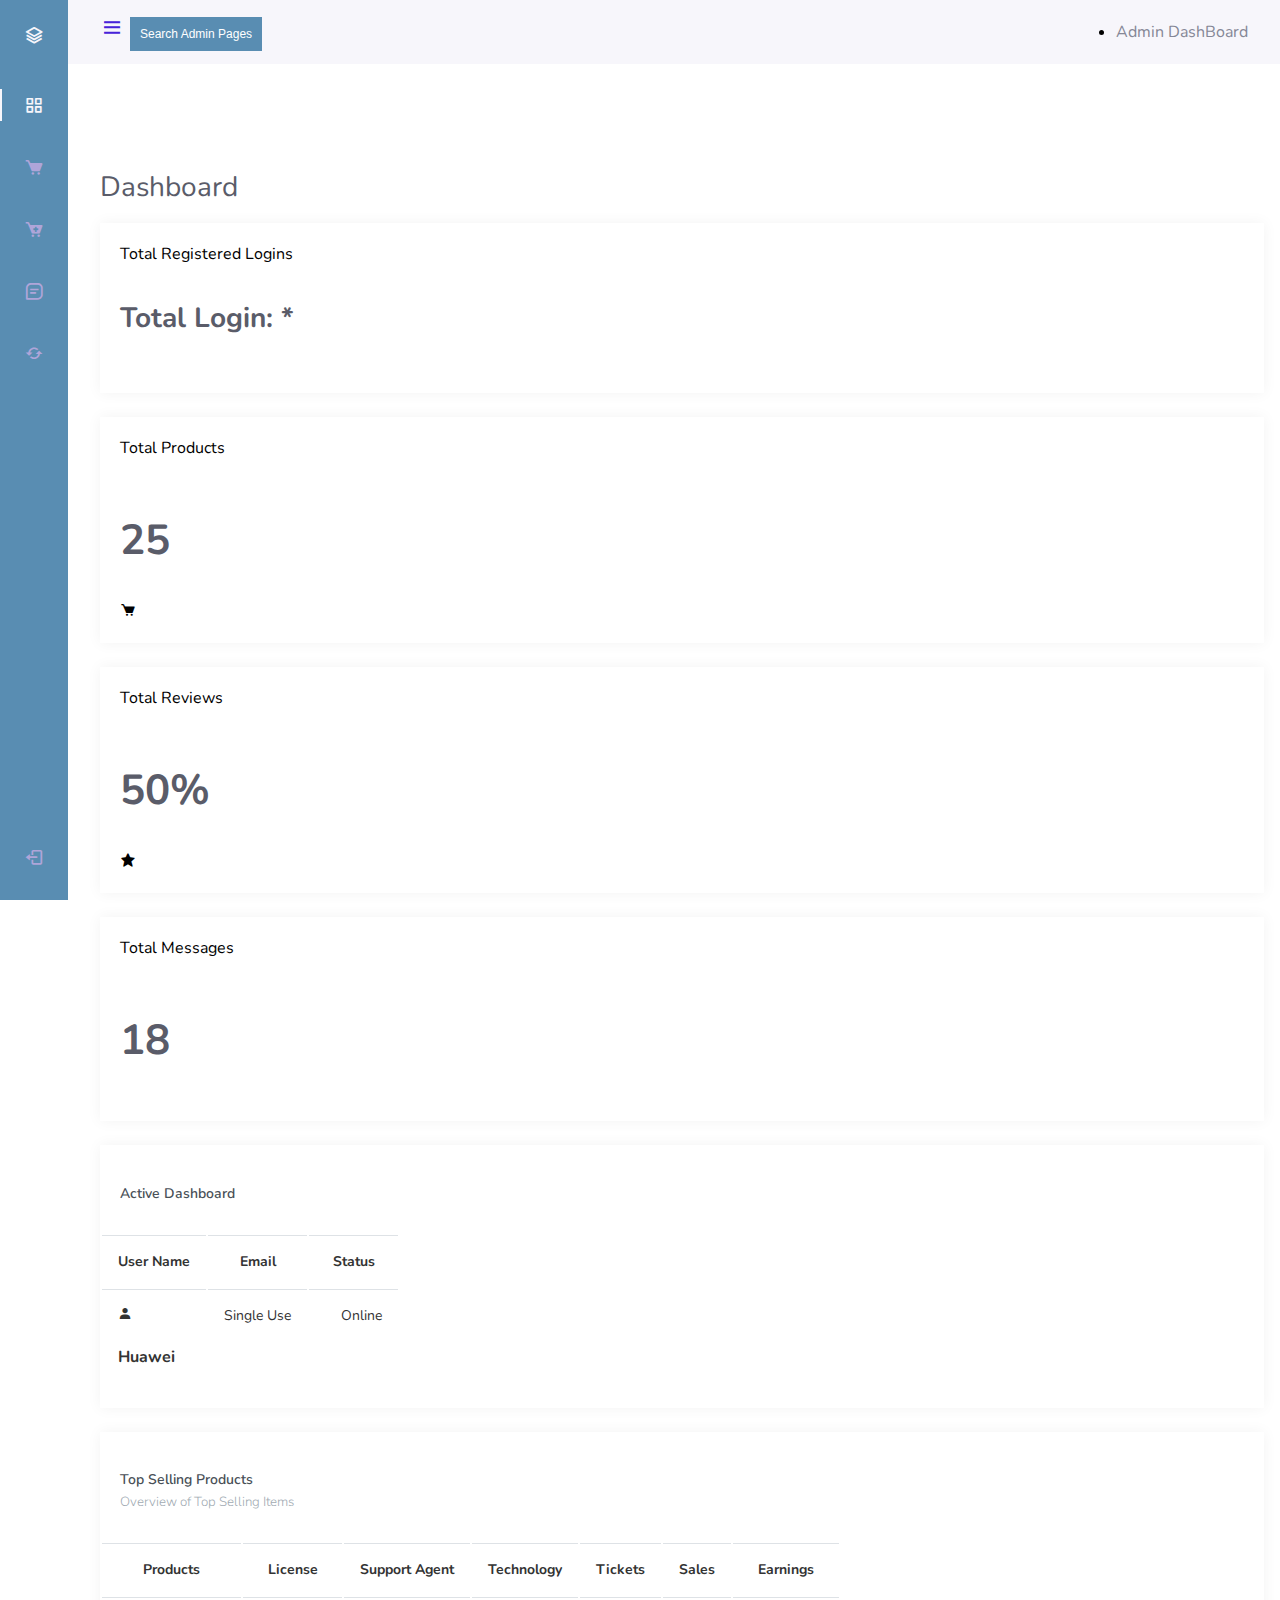
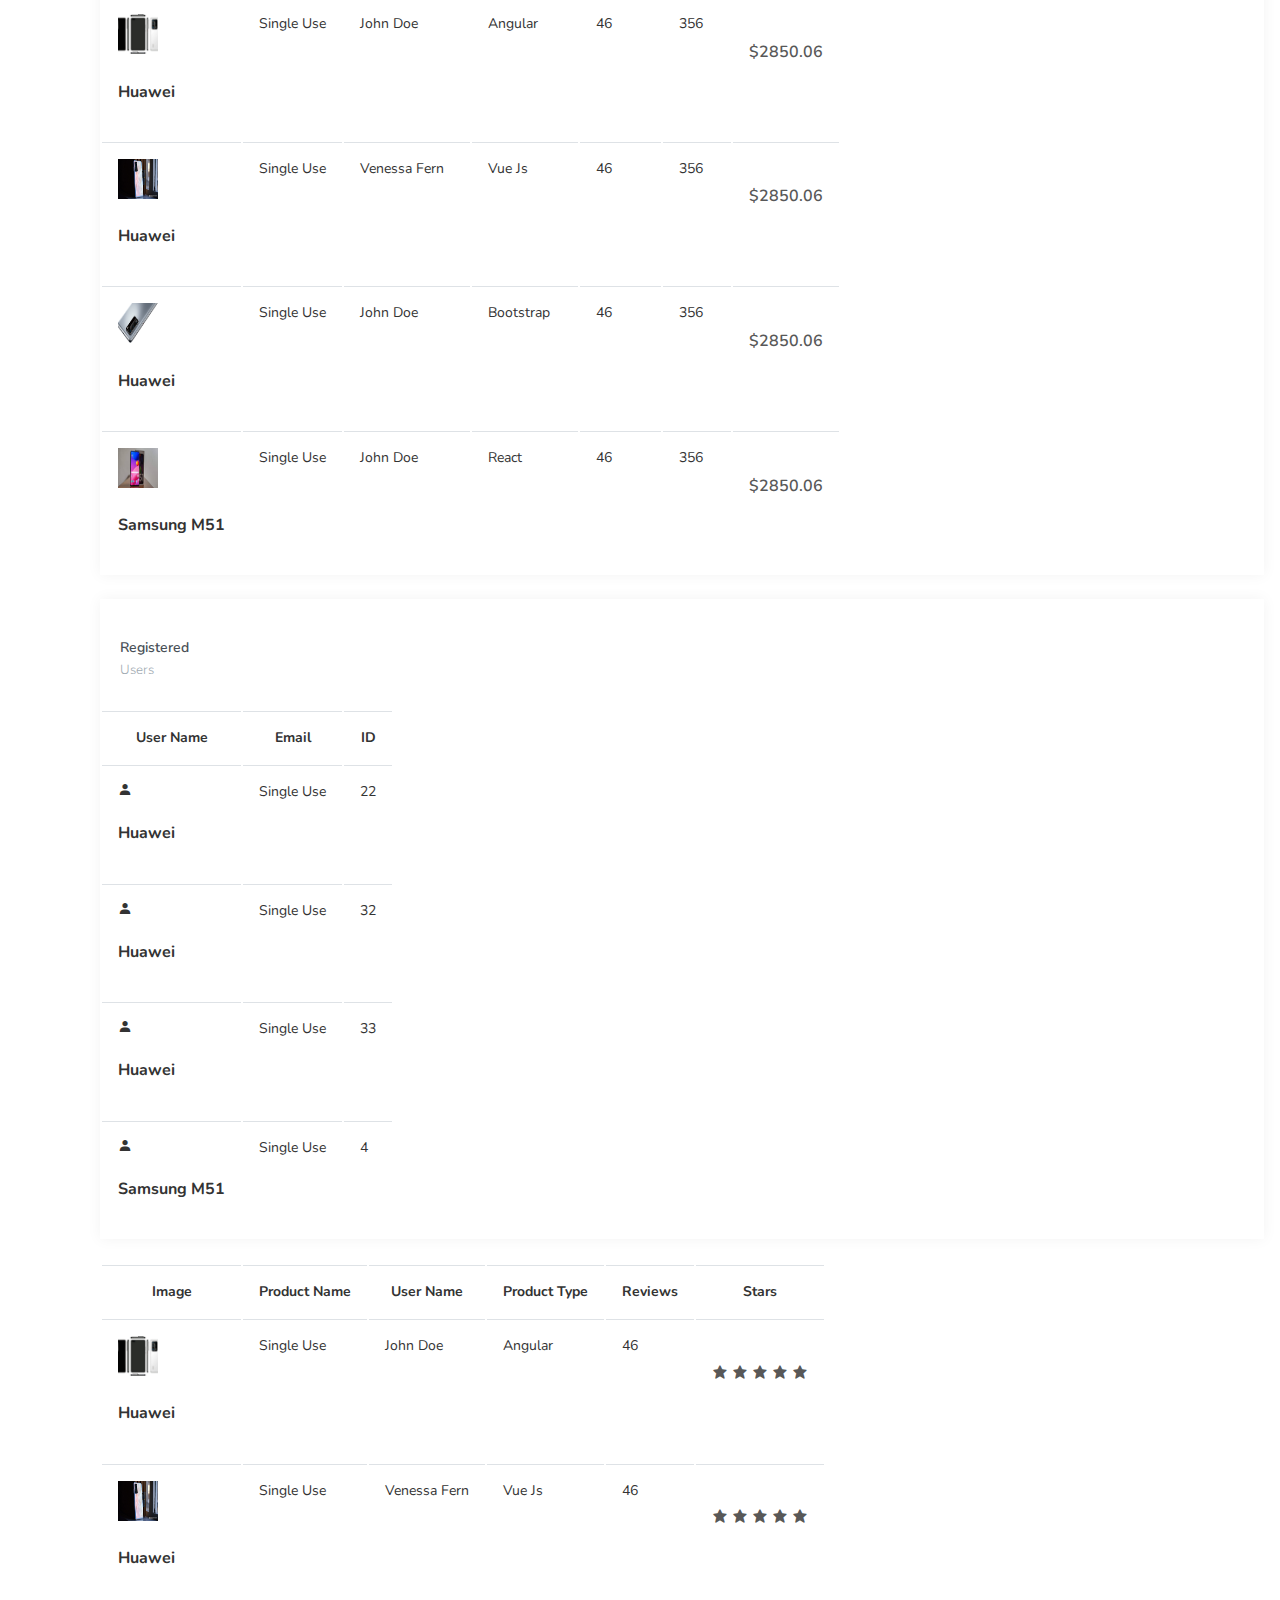
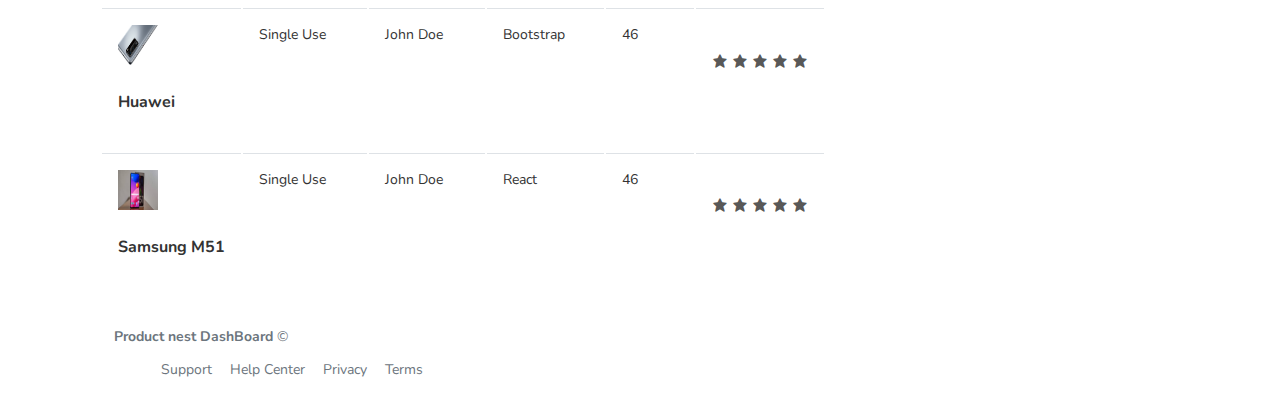
<file: dashboard/index.html>
<!DOCTYPE html>
<html lang="en">
    <head>
        <meta charset="UTF-8">
         <meta name="viewport" content="width=device-width, initial-scale=1, shrink-to-fit=no">
        <!-- ===== BOX ICONS ===== -->
        <link href='https://cdn.jsdelivr.net/npm/boxicons@2.0.5/css/boxicons.min.css' rel='stylesheet'>
        <!-- ===== CSS ===== -->
        <link rel="stylesheet" href="assets/css/styles.css">
    <!-- Bootstrap CSS -->
    <link rel="stylesheet" href="https://stackpath.bootstrapcdn.com/bootstrap/4.1.3/css/bootstrap.min.css" integrity="sha384-MCw98/SFnGE8fJT3GXwEOngsV7Zt27NXFoaoApmYm81iuXoPkFOJwJ8ERdknLPMO" crossorigin="anonymous">
    <link href="https://fonts.googleapis.com/css2?family=Montserrat:wght@700;800;900&display=swap" rel="stylesheet">	
	<link href="https://fonts.googleapis.com/css2?family=Montserrat:wght@400;500;600;700;800&family=Roboto:wght@300;400;500;700;900&display=swap" rel="stylesheet">
<!--fontawesome-->
       <link rel="stylesheet" href="https://use.fontawesome.com/releases/v5.7.2/css/all.css" 
        integrity="sha384-fnmOCqbTlWIlj8LyTjo7mOUStjsKC4pOpQbqyi7RrhN7udi9RwhKkMHpvLbHG9Sr" crossorigin="anonymous">
<link rel="icon" type="image/png" href="Productnest.png"/>
        <title>DashBoard/ Product nest</title>
    </head>
     
		<body id="body-pd">	
       <header class="header" id="header">
    <div class="header__toggle">
<i class='bx bx-menu' id="header-toggle"></i>
				<!-- Topbar Search -->
<div class="dropdown" >
  <button onclick="myFunction()" class="dropbtn">Search Admin Pages</button>
  <div id="myDropdown" class="dropdown-content">
    <input type="text" placeholder="Search.." id="myInput" onkeyup="filterFunction()">
    <a href="index.html"><font size="2">DashBoard</font></a>
    <a href="Product.html"><font size="2">Product</font></a>
    <a href="addproduct.html"><font size="2">Add product</font></a>
	    <a href="mailbox.html"><font size="2">Inbox</font></a>
    <a href="resetpass.html"><font size="2">Change password</font></a>

  </div>
</div>
            </div>
            <!-- Nav Item - User Information -->
            <li>
                <span class="mr-2 d-none d-lg-inline text-gray-600 small">Admin DashBoard</span>
              </a>
            </li>

          </ul>
        </nav>
        </header>

        <div class="l-navbar" id="nav-bar">
            <nav class="nav">
                <div>
                    <a href="#" class="nav__logo">
                        <i class='bx bx-layer nav__logo-icon'></i>
                        <span class="nav__logo-name">Product Nest</span>
                    </a>

                    <div class="nav__list">
                        <a href="index.html" class="nav__link active">
                        <i class='bx bx-grid-alt nav__icon' ></i>
                            <span class="nav__name">Dashboard</span>
                        </a>

                        <a href="Product.html" class="nav__link">
                            <i class='bx bxs-cart nav__icon' ></i>
                            <span class="nav__name">Product</span>
                        </a>
                        
                        <a href="addproduct.html" class="nav__link">
                            
							<i class='bx bxs-cart-add nav__icon'></i>
                            <span class="nav__name">Add Product</span>
                        </a>

                        <a href="mailbox.html" class="nav__link">
                            <i class='bx bx-message-square-detail nav__icon' ></i>
                            <span class="nav__name">Inbox</span>
                        </a>

                        <a href="resetpass.html" class="nav__link">
                           <i class='bx bx-refresh nav__icon'></i>
                            <span class="nav__name">Change Password</span>
                        </a>
                    </div>
                </div>

                <a href="#" class="nav__link">
                    <i class='bx bx-log-out nav__icon' ></i>
                    <span class="nav__name">Log Out</span>
                </a>
            </nav>
        </div>
          <br><br><br><br>

<!-- Begin Page Content -->
<div class="container-fluid">

  <!-- Page Heading -->
  <div class="d-sm-flex align-items-center justify-content-between mb-4">
    <h1 class="h3 mb-0 text-gray-800">Dashboard</h1>
  </div>

  <!-- Content Row -->
  <div class="row">

    <!-- Earnings (Monthly) Card Example -->
    <div class="col-xl-3 col-md-6 mb-4">
      <div class="card border-left-primary shadow h-100 py-2">
        <div class="card-body">
          <div class="row no-gutters align-items-center">
            <div class="col mr-2">
              <div class="text-xs font-weight-bold text-primary text-uppercase mb-1">Total Registered Logins</div>
              <div class="h5 mb-0 font-weight-bold text-gray-800">

               <h4>Total Login: *</h4>

              </div>
            </div>
            <div class="col-auto">
              <i class="fas fa-calendar fa-2x text-gray-300"></i>
            </div>
          </div>
        </div>
      </div>
    </div>

    <!-- Earnings (Monthly) Card Example -->
    <div class="col-xl-3 col-md-6 mb-4">
      <div class="card border-left-success shadow h-100 py-2">
        <div class="card-body">
          <div class="row no-gutters align-items-center">
            <div class="col mr-2">
              <div class="text-xs font-weight-bold text-success text-uppercase mb-1">Total Products</div><br>
              <div class="h5 mb-0 font-weight-bold text-gray-800"><h2>25</h2></div>
            </div>
            <div class="col-auto">
             <i class='bx bxs-cart  fa-2x text-gray-300'></i>
            </div>
          </div>
        </div>
      </div>
    </div>

    <!-- Earnings (Monthly) Card Example -->
    <div class="col-xl-3 col-md-6 mb-4">
      <div class="card border-left-info shadow h-100 py-2">
        <div class="card-body">
          <div class="row no-gutters align-items-center">
            <div class="col mr-2">
              <div class="text-xs font-weight-bold text-info text-uppercase mb-1">Total Reviews</div><br>
              <div class="row no-gutters align-items-center">
                <div class="col-auto">
                  <div class="h5 mb-0 mr-3 font-weight-bold text-gray-800"><h2>50%</h2></div>
                </div>
              </div>
            </div>
            <div class="col-auto">
              <i class='bx bxs-star fa-2x text-gray-300'></i>
            </div>
          </div>
        </div>
      </div>
    </div>

    <!-- Pending Requests Card Example -->
    <div class="col-xl-3 col-md-6 mb-4">
      <div class="card border-left-warning shadow h-100 py-2">
        <div class="card-body">
          <div class="row no-gutters align-items-center">
            <div class="col mr-2">
              <div class="text-xs font-weight-bold text-warning text-uppercase mb-1">Total Messages</div><br>
              <div class="h5 mb-0 font-weight-bold text-gray-800"><h2>18</h2></div>
            </div>
            <div class="col-auto">
              <i class="fas fa-comments fa-2x text-gray-300"></i>
            </div>
          </div>
        </div>
      </div>
    </div>
  </div>

  <!-- Content Row -->
<div class="card">
                            <div class="card-body">
                                <!-- title -->
                                <div class="d-md-flex align-items-center">
                                    <div>
                                        <h4 class="card-title">Active Dashboard</h4>
                                    </div>
                                </div>
                                <!-- title -->
                            </div>
                            <div class="table-responsive">
                                <table class="table v-middle">
                                    <thead>
                                        <tr class="bg-light">
                                            <th class="border-top-0">User Name</th>
                                            <th class="border-top-0">Email</th>
                                            <th class="border-top-0">Status</th>
                                        </tr>
                                    </thead>
                                    <tbody>
                                        <tr>
                                            <td>
                                                <div class="d-flex align-items-center">
                                                    <div class="m-r-10"><i class='bx bxs-user'></i></div>
                                                    <div class="">
                                                        <h4 class="m-b-0 font-16">Huawei</h4>
                                                    </div>
                                                </div>
                                            </td>
                                            <td>Single Use</td>
                                            <td><span class="dot">
											<i class="bg-success"></i>
											Online
										</span></td>
                                        </tr>
                                    </tbody>
                                </table>
                            </div>
                        </div>
                    </div>
     
                    <!-- column -->
                    <div class="col-md-12 mt-4">
                        <div class="card">
                            <div class="card-body">
                                <!-- title -->
                                <div class="d-md-flex align-items-center">
                                    <div>
                                        <h4 class="card-title">Top Selling Products</h4>
                                        <h5 class="card-subtitle">Overview of Top Selling Items</h5>
                                    </div>
                                </div>
                                <!-- title -->
                            </div>
                            <div class="table-responsive">
                                <table class="table v-middle">
                                    <thead>
                                        <tr class="bg-light">
                                            <th class="border-top-0">Products</th>
                                            <th class="border-top-0">License</th>
                                            <th class="border-top-0">Support Agent</th>
                                            <th class="border-top-0">Technology</th>
                                            <th class="border-top-0">Tickets</th>
                                            <th class="border-top-0">Sales</th>
                                            <th class="border-top-0">Earnings</th>
                                        </tr>
                                    </thead>
                                    <tbody>
                                        <tr>
                                            <td>
                                                <div class="d-flex align-items-center">
                                                    <div class="m-r-10"><img src="assets/img/h.jpg" height="40px" width="40px"></div>
                                                    <div class="">
                                                        <h4 class="m-b-0 font-16">Huawei</h4>
                                                    </div>
                                                </div>
                                            </td>
                                            <td>Single Use</td>
                                            <td>John Doe</td>
                                            <td>
                                                <label class="label label-danger">Angular</label>
                                            </td>
                                            <td>46</td>
                                            <td>356</td>
                                            <td>
                                                <h5 class="m-b-0">$2850.06</h5>
                                            </td>
                                        </tr>
                                        <tr>
                                            <td>
                                                <div class="d-flex align-items-center">
                                                    <div class="m-r-10"><img src="assets/img/h1.jpg" height="40px" width="40px"></div>
                                                    <div class="">
                                                        <h4 class="m-b-0 font-16">Huawei</h4>
                                                    </div>
                                                </div>
                                            </td>
                                            <td>Single Use</td>
                                            <td>Venessa Fern</td>
                                            <td>
                                                <label class="label label-info">Vue Js</label>
                                            </td>
                                            <td>46</td>
                                            <td>356</td>
                                            <td>
                                                <h5 class="m-b-0">$2850.06</h5>
                                            </td>
                                        </tr>
                                        <tr>
                                            <td>
                                                <div class="d-flex align-items-center">
                                                    <div class="m-r-10"><img src="assets/img/h.png" height="40px" width="40px"></div>
                                                    <div class="">
                                                        <h4 class="m-b-0 font-16">Huawei</h4>
                                                    </div>
                                                </div>
                                            </td>
                                            <td>Single Use</td>
                                            <td>John Doe</td>
                                            <td>
                                                <label class="label label-success">Bootstrap</label>
                                            </td>
                                            <td>46</td>
                                            <td>356</td>
                                            <td>
                                                <h5 class="m-b-0">$2850.06</h5>
                                            </td>
                                        </tr>
                                        <tr>
                                            <td>
                                                <div class="d-flex align-items-center">
                                                    <div class="m-r-10"><img src="assets/img/m.jpg" height="40px" width="40px"></div>
                                                    <div class="">
                                                        <h4 class="m-b-0 font-16">Samsung M51</h4>
                                                    </div>
                                                </div>
                                            </td>
                                            <td>Single Use</td>
                                            <td>John Doe</td>
                                            <td>
                                                <label class="label label-purple">React</label>
                                            </td>
                                            <td>46</td>
                                            <td>356</td>
                                            <td>
                                                <h5 class="m-b-0">$2850.06</h5>
                                            </td>
                                        </tr>
                                    </tbody>
                                </table>
                            </div>
                        </div>
                    </div>
                   
<div class="col-md-12 mt-4">
                        <div class="card">
                            <div class="card-body">
                                <!-- title -->
                                <div class="d-md-flex align-items-center">
                                    <div>
                                        <h4 class="card-title">Registered</h4>
                                        <h5 class="card-subtitle">Users</h5>
                                    </div>
                                </div>
                                <!-- title -->
                            </div>
                            <div class="table-responsive">
                                <table class="table v-middle">
                                    <thead>
                                        <tr class="bg-light">
                                            <th class="border-top-0">User Name</th>
                                            <th class="border-top-0">Email</th>
                                            <th class="border-top-0">ID</th>
                                        </tr>
                                    </thead>
                                    <tbody>
                                        <tr>
                                            <td>
                                                <div class="d-flex align-items-center">
                                                    <div class="m-r-10"><i class='bx bxs-user'></i></div>
                                                    <div class="">
                                                        <h4 class="m-b-0 font-16">Huawei</h4>
                                                    </div>
                                                </div>
                                            </td>
                                            <td>Single Use</td>
                                            <td>22</td>
                                        </tr>
                                        <tr>
                                            <td>
                                                <div class="d-flex align-items-center">
                                                    <div class="m-r-10"><i class='bx bxs-user'></i></div>
                                                    <div class="">
                                                        <h4 class="m-b-0 font-16">Huawei</h4>
                                                    </div>
                                                </div>
                                            </td>
                                            <td>Single Use</td>
                                            <td>32</td>
                                        </tr>
                                        <tr>
                                            <td>
                                                <div class="d-flex align-items-center">
                                                    <div class="m-r-10"><i class='bx bxs-user'></i></div>
                                                    <div class="">
                                                        <h4 class="m-b-0 font-16">Huawei</h4>
                                                    </div>
                                                </div>
                                            </td>
                                            <td>Single Use</td>
                                            <td>33</td>
                                        </tr>
                                        <tr>
                                            <td>
                                                <div class="d-flex align-items-center">
                                                    <div class="m-r-10"><i class='bx bxs-user'></i></div>
                                                    <div class="">
                                                        <h4 class="m-b-0 font-16">Samsung M51</h4>
                                                    </div>
                                                </div>
                                            </td>
                                            <td>Single Use</td>
                                            <td>4</td>
                                        </tr>
                                    </tbody>
                                </table>
                            </div>
                        </div>
                    </div>
					<!-- Review-->
					 <div class="table-responsive">
                                <table class="table v-middle">
                                    <thead>
                                        <tr class="bg-light">
                                            <th class="border-top-0">Image</th>
                                            <th class="border-top-0">Product Name</th>
                                            <th class="border-top-0">User Name</th>
                                            <th class="border-top-0">Product Type</th>
                                            <th class="border-top-0">Reviews</th>
                                            <th class="border-top-0">Stars</th>
                                        </tr>
                                    </thead>
                                    <tbody>
                                        <tr>
                                            <td>
                                                <div class="d-flex align-items-center">
                                                    <div class="m-r-10"><img src="assets/img/h.jpg" height="40px" width="40px"></div>
                                                    <div class="">
                                                        <h4 class="m-b-0 font-16">Huawei</h4>
                                                    </div>
                                                </div>
                                            </td>
                                            <td>Single Use</td>
                                            <td>John Doe</td>
                                            <td>
                                                <label class="label label-danger">Angular</label>
                                            </td>
                                            <td>46</td>
                                            <td>
                                                <h5 class="m-b-0"><p class="stars">
                  <i class="bx bxs-star "></i>
                  <i class="bx bxs-star "></i>
                  <i class="bx bxs-star "></i>
                  <i class="bx bxs-star "></i>
                  <i class="bx bxs-star "></i>
                </p></h5>
                                            </td>
                                        </tr>
                                        <tr>
                                            <td>
                                                <div class="d-flex align-items-center">
                                                    <div class="m-r-10"><img src="assets/img/h1.jpg" height="40px" width="40px"></div>
                                                    <div class="">
                                                        <h4 class="m-b-0 font-16">Huawei</h4>
                                                    </div>
                                                </div>
                                            </td>
                                            <td>Single Use</td>
                                            <td>Venessa Fern</td>
                                            <td>
                                                <label class="label label-info">Vue Js</label>
                                            </td>
                                            <td>46</td>
                                            <td>
                                                <h5 class="m-b-0"><p class="stars">
                  <i class="bx bxs-star "></i>
                  <i class="bx bxs-star "></i>
                  <i class="bx bxs-star "></i>
                  <i class="bx bxs-star "></i>
                  <i class="bx bxs-star "></i>
                </p></h5>
                                            </td>
                                        </tr>
                                        <tr>
                                            <td>
                                                <div class="d-flex align-items-center">
                                                    <div class="m-r-10"><img src="assets/img/h.png" height="40px" width="40px"></div>
                                                    <div class="">
                                                        <h4 class="m-b-0 font-16">Huawei</h4>
                                                    </div>
                                                </div>
                                            </td>
                                            <td>Single Use</td>
                                            <td>John Doe</td>
                                            <td>
                                                <label class="label label-success">Bootstrap</label>
                                            </td>
                                            <td>46</td>
                                            <td>
                                                <h5 class="m-b-0"><p class="stars">
                  <i class="bx bxs-star "></i>
                  <i class="bx bxs-star "></i>
                  <i class="bx bxs-star "></i>
                  <i class="bx bxs-star "></i>
                  <i class="bx bxs-star "></i>
                </p></h5>
                                            </td>
                                        </tr>
                                        <tr>
                                            <td>
                                                <div class="d-flex align-items-center">
                                                    <div class="m-r-10"><img src="assets/img/m.jpg" height="40px" width="40px"></div>
                                                    <div class="">
                                                        <h4 class="m-b-0 font-16">Samsung M51</h4>
                                                    </div>
                                                </div>
                                            </td>
                                            <td>Single Use</td>
                                            <td>John Doe</td>
                                            <td>
                                                <label class="label label-purple">React</label>
                                            </td>
                                            <td>46</td>
                                            <td>
                                                <h5 class="m-b-0"><p class="stars">
                  <i class="bx bxs-star "></i>
                  <i class="bx bxs-star "></i>
                  <i class="bx bxs-star "></i>
                  <i class="bx bxs-star "></i>
                  <i class="bx bxs-star "></i>
                </p></h5>
                                            </td>
                                        </tr>
                                    </tbody>
                                </table>
                            </div>
			
			
			
        
			
			<!-- Footer-->
			
			 <footer class="footer">
				<div class="container-fluid">
					<div class="row text-muted">
						<div class="col-6 text-left">
							<p class="mb-0">
								<a href="index.html" class="text-muted"><strong>Product nest DashBoard </strong></a> &copy
							</p>
						</div>
						<div class="col-6 text-right">
							<ul class="list-inline">
								<li class="footer-item">
									<a class="text-muted" href="#">Support</a>
								</li>
								<li class="footer-item">
									<a class="text-muted" href="#">Help Center</a>
								</li>
								<li class="footer-item">
									<a class="text-muted" href="#">Privacy</a>
								</li>
								<li class="footer-item">
									<a class="text-muted" href="#">Terms</a>
								</li>
							</ul>
						</div>
					</div>
			</footer>

       
    
  

    <script>
/* When the user clicks on the button,
toggle between hiding and showing the dropdown content */

function myFunction() {
  document.getElementById("myDropdown").classList.toggle("show");
}


function filterFunction() {
  var input, filter, ul, li, a, i;
  input = document.getElementById("myInput");
  filter = input.value.toUpperCase();
  div = document.getElementById("myDropdown");
  a = div.getElementsByTagName("a");
  for (i = 0; i < a.length; i++) {
    txtValue = a[i].textContent || a[i].innerText;
    if (txtValue.toUpperCase().indexOf(filter) > -1) {
      a[i].style.display = "";
    } else {
      a[i].style.display = "none";
    }
  }
}
</script>
        <!--===== MAIN JS =====-->
        <script src="assets/js/main.js"></script>
    </body>
</html>
</file>
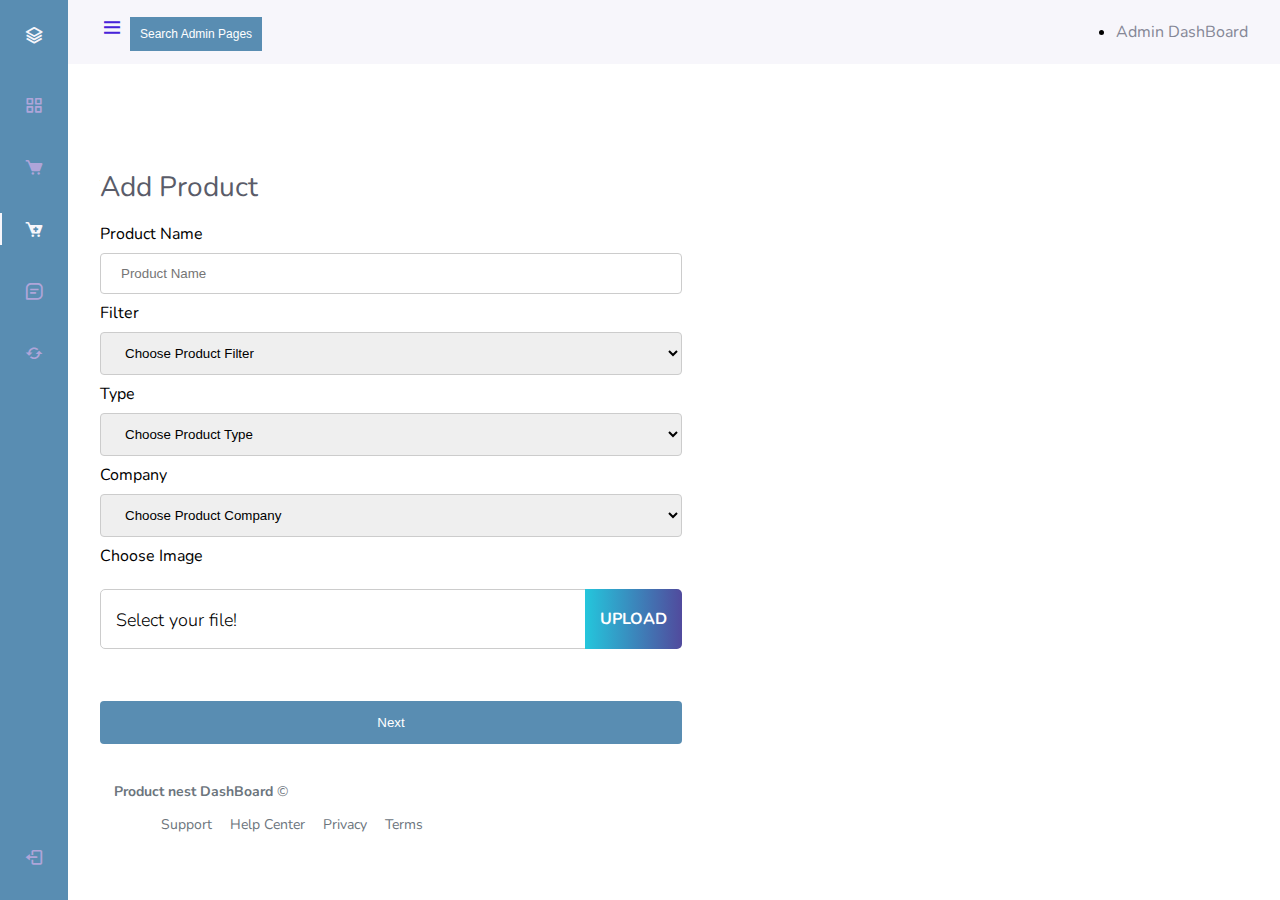
<file: dashboard/addproduct.html>
<!DOCTYPE html>
<html lang="en">
    <head>
        <meta charset="UTF-8">
         <meta name="viewport" content="width=device-width, initial-scale=1, shrink-to-fit=no">

        <!-- ===== BOX ICONS ===== -->
        <link href='https://cdn.jsdelivr.net/npm/boxicons@2.0.5/css/boxicons.min.css' rel='stylesheet'>
        <!-- ===== CSS ===== -->
        <link rel="stylesheet" href="assets/css/styles.css">
    <!-- Bootstrap CSS -->
    <link rel="stylesheet" href="https://stackpath.bootstrapcdn.com/bootstrap/4.1.3/css/bootstrap.min.css" integrity="sha384-MCw98/SFnGE8fJT3GXwEOngsV7Zt27NXFoaoApmYm81iuXoPkFOJwJ8ERdknLPMO" crossorigin="anonymous">
    <link href="https://fonts.googleapis.com/css2?family=Montserrat:wght@700;800;900&display=swap" rel="stylesheet">
	
	<link href="https://fonts.googleapis.com/css2?family=Montserrat:wght@400;500;600;700;800&family=Roboto:wght@300;400;500;700;900&display=swap" rel="stylesheet">
<!--fontawesome-->
       <link rel="stylesheet" href="https://use.fontawesome.com/releases/v5.7.2/css/all.css" 
        integrity="sha384-fnmOCqbTlWIlj8LyTjo7mOUStjsKC4pOpQbqyi7RrhN7udi9RwhKkMHpvLbHG9Sr" crossorigin="anonymous">
<link rel="icon" type="image/png" href="Productnest.png"/>
        <title>DashBoard/ Product nest</title>
		<!-- Style Field Css-->
		<style>
@import url(https://fonts.googleapis.com/css?family=Lato:400,700,300);  
.form{
  width:400px;
}
.file-upload-wrapper{
  position:relative;
  width:50%;
  height:60px;
  cursor: pointer;
}
.file-upload-wrapper::after{
  content:attr(data-text);
  font-size: 18px;
  position:absolute;
  top:0;
  left:0;
  background:#fff;
  padding:10px 15px;
  display: block;
  width:calc(100% - 40px);
  pointer-events:none;
  z-index: 20;
  height:60px;
  line-height: 40px;
  color:#000;
  border: 1px solid #ccc;
  border-radius: 5px 10px 10px 5px;
  font-weight: 300;
}
.file-upload-wrapper::before{
  content:"Upload";
  position:absolute;
  top:0;
  right:0;
  display: inline-block;
  height:60px;
  background: -webkit-linear-gradient(to right, #24C6DC, #514A9D);
  background: linear-gradient(to right, #24C6DC, #514A9D);
  color:#fff;
  font-weight: 700;
  z-index: 25;
  font-size: 16px;
  line-height: 60px;
  padding:0 15px;
  text-transform: uppercase;
  pointer-events: none;
  border-radius: 0 5px 5px 0;
  transition: 0.5s ease-in-out;
}
.file-upload-wrapper:hover::before{
  background: -webkit-linear-gradient(to right, #514A9D, #24C6DC);
  background: linear-gradient(to right, #514A9D, #24C6DC);
}
.file-upload-wrapper input{
  opacity: 0;
  position:absolute;
  top:0;
  right:0;
  bottom:0;
  left:0;
  z-index: 99;
  height:40px;
  margin:0;
  padding:0;
  display:block;
  cursor: pointer;
  width:100%;
}
input[type=text], select {
  width: 50%;
  padding: 12px 20px;
  margin: 8px 0;
  display: inline-block;
  border: 1px solid #ccc;
  border-radius: 4px;
  box-sizing: border-box;
}

input[type=submit] {
  width: 50%;
  background-color: #598DB2;
  color: white;
  padding: 14px 20px;
  margin: 8px 0;
  border: none;
  border-radius: 4px;
  cursor: pointer;
}

input[type=submit]:hover {
  background-color: Black;
}
</style>
    </head>
     
			
<body id="body-pd">
        <header class="header" id="header">
    <div class="header__toggle">
<i class='bx bx-menu' id="header-toggle"></i>
				<!-- Topbar Search -->
<div class="dropdown" >
  <button onclick="myFunction()" class="dropbtn">Search Admin Pages</button>
  <div id="myDropdown" class="dropdown-content">
    <input type="text" placeholder="Search.." id="myInput" onkeyup="filterFunction()">
    <a href="index.html"><font size="2">DashBoard</font></a>
    <a href="Product.html"><font size="2">Product</font></a>
    <a href="addproduct.html"><font size="2">Add product</font></a>
	    <a href="mailbox.html"><font size="2">Inbox</font></a>
    <a href="resetpass.html"><font size="2">Change password</font></a>

  </div>
</div>
            </div>
            <!-- Nav Item - User Information -->
            <li>
                <span class="mr-2 d-none d-lg-inline text-gray-600 small">Admin DashBoard</span>
              </a>
            </li>

          </ul>
        </nav>
        </header>

        <div class="l-navbar" id="nav-bar">
            <nav class="nav">
                <div>
                    <a href="#" class="nav__logo">
                        <i class='bx bx-layer nav__logo-icon'></i>
                        <span class="nav__logo-name">Product Nest</span>
                    </a>

                    <div class="nav__list">
                        <a href="index.html" class="nav__link">
                        <i class='bx bx-grid-alt nav__icon' ></i>
                            <span class="nav__name">Dashboard</span>
                        </a>

                        <a href="Product.html" class="nav__link">
                            <i class='bx bxs-cart nav__icon' ></i>
                            <span class="nav__name">Product</span>
                        </a>
                        
                        <a href="addproduct.html" class="nav__link active">
                            
							<i class='bx bxs-cart-add nav__icon'></i>
                            <span class="nav__name">Add Product</span>
                        </a>

                        <a href="mailbox.html" class="nav__link">
                            <i class='bx bx-message-square-detail nav__icon' ></i>
                            <span class="nav__name">Inbox</span>
                        </a>

                        <a href="resetpass.html" class="nav__link">
                           <i class='bx bx-refresh nav__icon'></i>
                            <span class="nav__name">Change Password</span>
                        </a>
                    </div>
                </div>

                <a href="#" class="nav__link">
                    <i class='bx bx-log-out nav__icon' ></i>
                    <span class="nav__name">Log Out</span>
                </a>
            </nav>
        </div>
          <br><br><br><br>

<!-- Begin Page Content -->
<div class="container-fluid">

  <!-- Page Heading -->
  <div class="d-sm-flex align-items-center justify-content-between mb-4">
    <h1 class="h3 mb-0 text-gray-800">Add Product</h1>
  </div>
  <div>
  <form action="addproduct2.html">
    <label for="fname">Product Name</label><br>
    <input type="text" id="fname" name="firstname" placeholder="Product Name">
<br>
    <label for="filter">Filter</label><br>
    <select id="filter" name="filter">
	<option selected disabled>Choose Product Filter</option>
	 <optgroup label="Mobile">
      <option value="fHuawei">Filter-Huawei</option>
      <option value="fSamsung">Filter-Samsung</option>
      <option value="fIphone">Filter-Iphone</option>
	  <option value="foppo">Filter-Oppo</option>
      <option value="fxiaomi">Filter-Xiaomi</option></optgroup>
      <optgroup label="Laptop">
	  <option value="fdell">Filter-DELL</option>
	  <option value="fhp">Filter-HP</option>
      <option value="fsamsungL">Filter-Samsung</option>
      <option value="fmacbook">Filter-Mackbook</option></optgroup>
    </select><br>
  <label for="Type">Type</label><br>
    <select id="Type" name="Type">
	<option selected disabled>Choose Product Type</option>
      <option value="mobile">Mobile</option>
      <option value="laptop">Laptop</option>
    </select><br>
	    <label for="company">Company</label><br>
    <select id="company" name="company">
	<option selected disabled>Choose Product Company</option>
	 <optgroup label="Mobile">
      <option value="Huawei">Huawei</option>
      <option value="Samsung">Samsung</option>
      <option value="Iphone">Iphone</option>
	  <option value="oppo">Oppo</option>
      <option value="xiaomi">Xiaomi</option></optgroup>
      <optgroup label="Laptop">
	  <option value="dell">DELL</option>
	  <option value="hp">HP</option>
      <option value="samsungL">Samsung</option>
      <option value="macbook">Mackbook</option></optgroup>
    </select><br>
	<label for="Type">Choose Image</label><br><br>
	<div class="custom-file">
    <div class="file-upload-wrapper" data-text="Select your file!">
      <input name="file-upload-field" type="file" class="file-upload-field" value="">
    </div>
</div><br><br>
    <input type="submit" value="Next">
  </form>
  
</div>
</div>
     
			
			

        
			
					<!-- Footer-->
			
			 <footer class="footer">
				<div class="container-fluid">
					<div class="row text-muted">
						<div class="col-6 text-left">
							<p class="mb-0">
								<a href="index.html" class="text-muted"><strong>Product nest DashBoard </strong></a> &copy
							</p>
						</div>
						<div class="col-6 text-right">
							<ul class="list-inline">
								<li class="footer-item">
									<a class="text-muted" href="#">Support</a>
								</li>
								<li class="footer-item">
									<a class="text-muted" href="#">Help Center</a>
								</li>
								<li class="footer-item">
									<a class="text-muted" href="#">Privacy</a>
								</li>
								<li class="footer-item">
									<a class="text-muted" href="#">Terms</a>
								</li>
							</ul>
						</div>
					</div>
				</div>
			</footer>
       
    
      <script>
/* When the user clicks on the button,
toggle between hiding and showing the dropdown content */
function myFunction() {
  document.getElementById("myDropdown").classList.toggle("show");
}

function filterFunction() {
  var input, filter, ul, li, a, i;
  input = document.getElementById("myInput");
  filter = input.value.toUpperCase();
  div = document.getElementById("myDropdown");
  a = div.getElementsByTagName("a");
  for (i = 0; i < a.length; i++) {
    txtValue = a[i].textContent || a[i].innerText;
    if (txtValue.toUpperCase().indexOf(filter) > -1) {
      a[i].style.display = "";
    } else {
      a[i].style.display = "none";
    }
  }
}
</script>

        <!--===== MAIN JS =====-->
        <script src="assets/js/main.js"></script>
<script src="https://code.jquery.com/jquery-3.5.1.min.js"></script>
<script src="main.js"></script>
    </body>
</html>
</file>
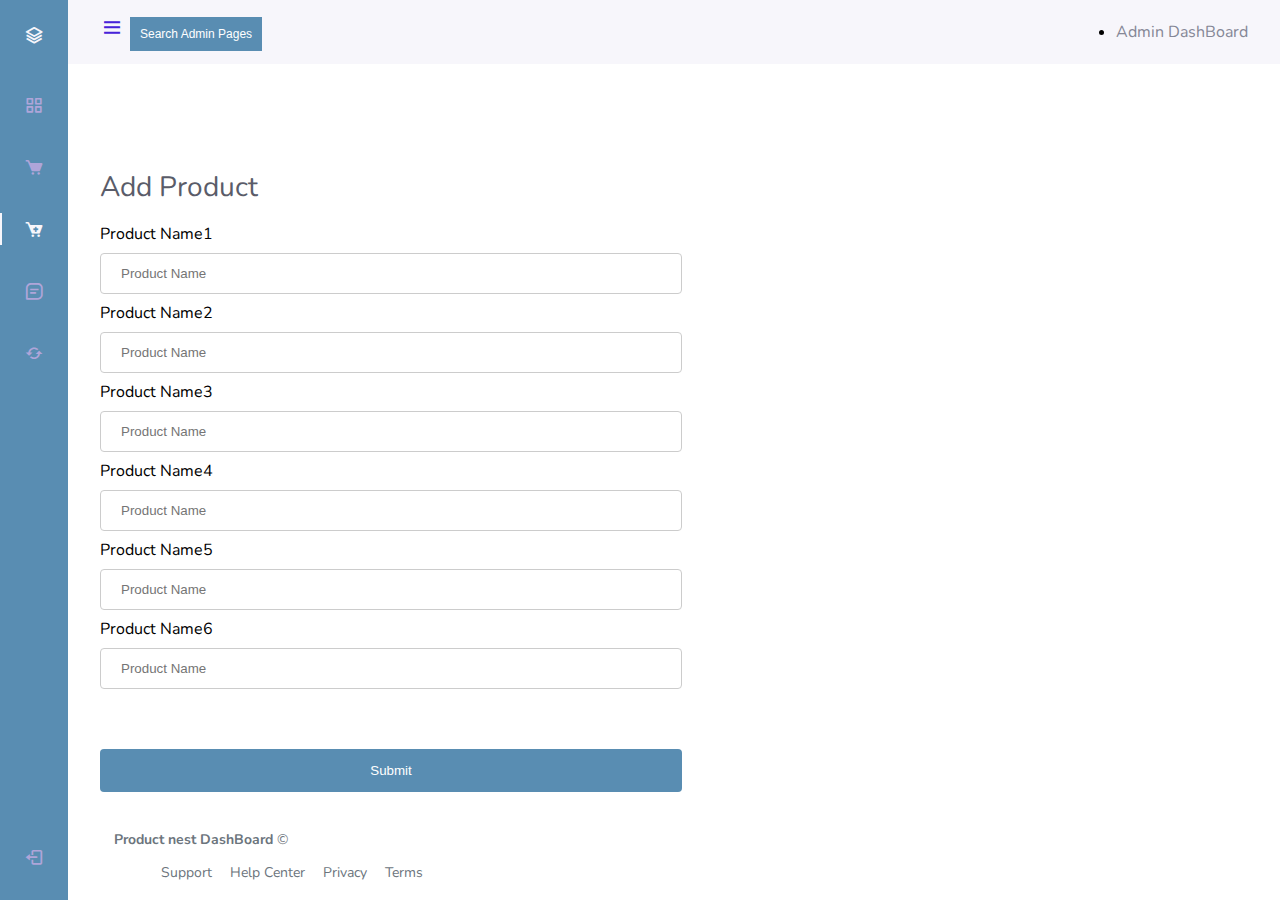
<file: dashboard/addproduct2.html>
<!DOCTYPE html>
<html lang="en">
    <head>
        <meta charset="UTF-8">
         <meta name="viewport" content="width=device-width, initial-scale=1, shrink-to-fit=no">

        <!-- ===== BOX ICONS ===== -->
        <link href='https://cdn.jsdelivr.net/npm/boxicons@2.0.5/css/boxicons.min.css' rel='stylesheet'>
        <!-- ===== CSS ===== -->
        <link rel="stylesheet" href="assets/css/styles.css">
    <!-- Bootstrap CSS -->
    <link rel="stylesheet" href="https://stackpath.bootstrapcdn.com/bootstrap/4.1.3/css/bootstrap.min.css" integrity="sha384-MCw98/SFnGE8fJT3GXwEOngsV7Zt27NXFoaoApmYm81iuXoPkFOJwJ8ERdknLPMO" crossorigin="anonymous">
    <link href="https://fonts.googleapis.com/css2?family=Montserrat:wght@700;800;900&display=swap" rel="stylesheet">
	
	<link href="https://fonts.googleapis.com/css2?family=Montserrat:wght@400;500;600;700;800&family=Roboto:wght@300;400;500;700;900&display=swap" rel="stylesheet">
<!--fontawesome-->
       <link rel="stylesheet" href="https://use.fontawesome.com/releases/v5.7.2/css/all.css" 
        integrity="sha384-fnmOCqbTlWIlj8LyTjo7mOUStjsKC4pOpQbqyi7RrhN7udi9RwhKkMHpvLbHG9Sr" crossorigin="anonymous">
<link rel="icon" type="image/png" href="Productnest.png"/>
        <title>DashBoard/ Product nest</title>
		<!-- Style Field Css-->
		<style>
input[type=text], select {
  width: 50%;
  padding: 12px 20px;
  margin: 8px 0;
  display: inline-block;
  border: 1px solid #ccc;
  border-radius: 4px;
  box-sizing: border-box;
}

input[type=submit] {
  width: 50%;
  background-color: #598DB2;
  color: white;
  padding: 14px 20px;
  margin: 8px 0;
  border: none;
  border-radius: 4px;
  cursor: pointer;
}

input[type=submit]:hover {
  background-color: Black;
}
</style>
    </head>
     
			
<body id="body-pd">
        <header class="header" id="header">
    <div class="header__toggle">
<i class='bx bx-menu' id="header-toggle"></i>
				<!-- Topbar Search -->
<div class="dropdown" >
  <button onclick="myFunction()" class="dropbtn">Search Admin Pages</button>
  <div id="myDropdown" class="dropdown-content">
    <input type="text" placeholder="Search.." id="myInput" onkeyup="filterFunction()">
    <a href="index.html"><font size="2">DashBoard</font></a>
    <a href="Product.html"><font size="2">Product</font></a>
    <a href="addproduct.html"><font size="2">Add product</font></a>
	    <a href="mailbox.html"><font size="2">Inbox</font></a>
    <a href="resetpass.html"><font size="2">Change password</font></a>

  </div>
</div>
            </div>
            <!-- Nav Item - User Information -->
            <li>
                <span class="mr-2 d-none d-lg-inline text-gray-600 small">Admin DashBoard</span>
              </a>
            </li>

          </ul>
        </nav>
        </header>

        <div class="l-navbar" id="nav-bar">
            <nav class="nav">
                <div>
                    <a href="#" class="nav__logo">
                        <i class='bx bx-layer nav__logo-icon'></i>
                        <span class="nav__logo-name">Product Nest</span>
                    </a>

                    <div class="nav__list">
                        <a href="index.html" class="nav__link">
                        <i class='bx bx-grid-alt nav__icon' ></i>
                            <span class="nav__name">Dashboard</span>
                        </a>

                        <a href="Product.html" class="nav__link">
                            <i class='bx bxs-cart nav__icon' ></i>
                            <span class="nav__name">Product</span>
                        </a>
                        
                        <a href="addproduct.html" class="nav__link active">
                            
							<i class='bx bxs-cart-add nav__icon'></i>
                            <span class="nav__name">Add Product</span>
                        </a>

                        <a href="mailbox.html" class="nav__link">
                            <i class='bx bx-message-square-detail nav__icon' ></i>
                            <span class="nav__name">Inbox</span>
                        </a>

                        <a href="resetpass.html" class="nav__link">
                           <i class='bx bx-refresh nav__icon'></i>
                            <span class="nav__name">Change Password</span>
                        </a>
                    </div>
                </div>

                <a href="#" class="nav__link">
                    <i class='bx bx-log-out nav__icon' ></i>
                    <span class="nav__name">Log Out</span>
                </a>
            </nav>
        </div>
          <br><br><br><br>

<!-- Begin Page Content -->
<div class="container-fluid">

  <!-- Page Heading -->
  <div class="d-sm-flex align-items-center justify-content-between mb-4">
    <h1 class="h3 mb-0 text-gray-800">Add Product</h1>
  </div>
  <div>
  <form action="#">
    <label for="fname">Product Name1</label><br>
    <input type="text" id="P1" name="firstname" placeholder="Product Name">
<br>
        <label for="fname">Product Name2</label><br>
    <input type="text" id="P2" name="firstname" placeholder="Product Name">
<br>
     <label for="fname">Product Name3</label><br>
    <input type="text" id="P3" name="firstname" placeholder="Product Name">
<br>
    <label for="fname">Product Name4</label><br>
    <input type="text" id="P4" name="firstname" placeholder="Product Name">
<br>
    <label for="fname">Product Name5</label><br>
    <input type="text" id="P5" name="firstname" placeholder="Product Name">
<br>
    <label for="fname">Product Name6</label><br>
    <input type="text" id="P6" name="firstname" placeholder="Product Name">
<br>
	
</div><br><br>
    <input type="submit" value="Submit">
  </form>
  
</div>
</div>
     
			
			

        
			
					<!-- Footer-->
			
			 <footer class="footer">
				<div class="container-fluid">
					<div class="row text-muted">
						<div class="col-6 text-left">
							<p class="mb-0">
								<a href="index.html" class="text-muted"><strong>Product nest DashBoard </strong></a> &copy
							</p>
						</div>
						<div class="col-6 text-right">
							<ul class="list-inline">
								<li class="footer-item">
									<a class="text-muted" href="#">Support</a>
								</li>
								<li class="footer-item">
									<a class="text-muted" href="#">Help Center</a>
								</li>
								<li class="footer-item">
									<a class="text-muted" href="#">Privacy</a>
								</li>
								<li class="footer-item">
									<a class="text-muted" href="#">Terms</a>
								</li>
							</ul>
						</div>
					</div>
				</div>
			</footer>
       
        <script>
/* When the user clicks on the button,
toggle between hiding and showing the dropdown content */
function myFunction() {
  document.getElementById("myDropdown").classList.toggle("show");
}

function filterFunction() {
  var input, filter, ul, li, a, i;
  input = document.getElementById("myInput");
  filter = input.value.toUpperCase();
  div = document.getElementById("myDropdown");
  a = div.getElementsByTagName("a");
  for (i = 0; i < a.length; i++) {
    txtValue = a[i].textContent || a[i].innerText;
    if (txtValue.toUpperCase().indexOf(filter) > -1) {
      a[i].style.display = "";
    } else {
      a[i].style.display = "none";
    }
  }
}
</script>
  

        <!--===== MAIN JS =====-->
        <script src="assets/js/main.js"></script>
<script src="https://code.jquery.com/jquery-3.5.1.min.js"></script>
    </body>
</html>
</file>
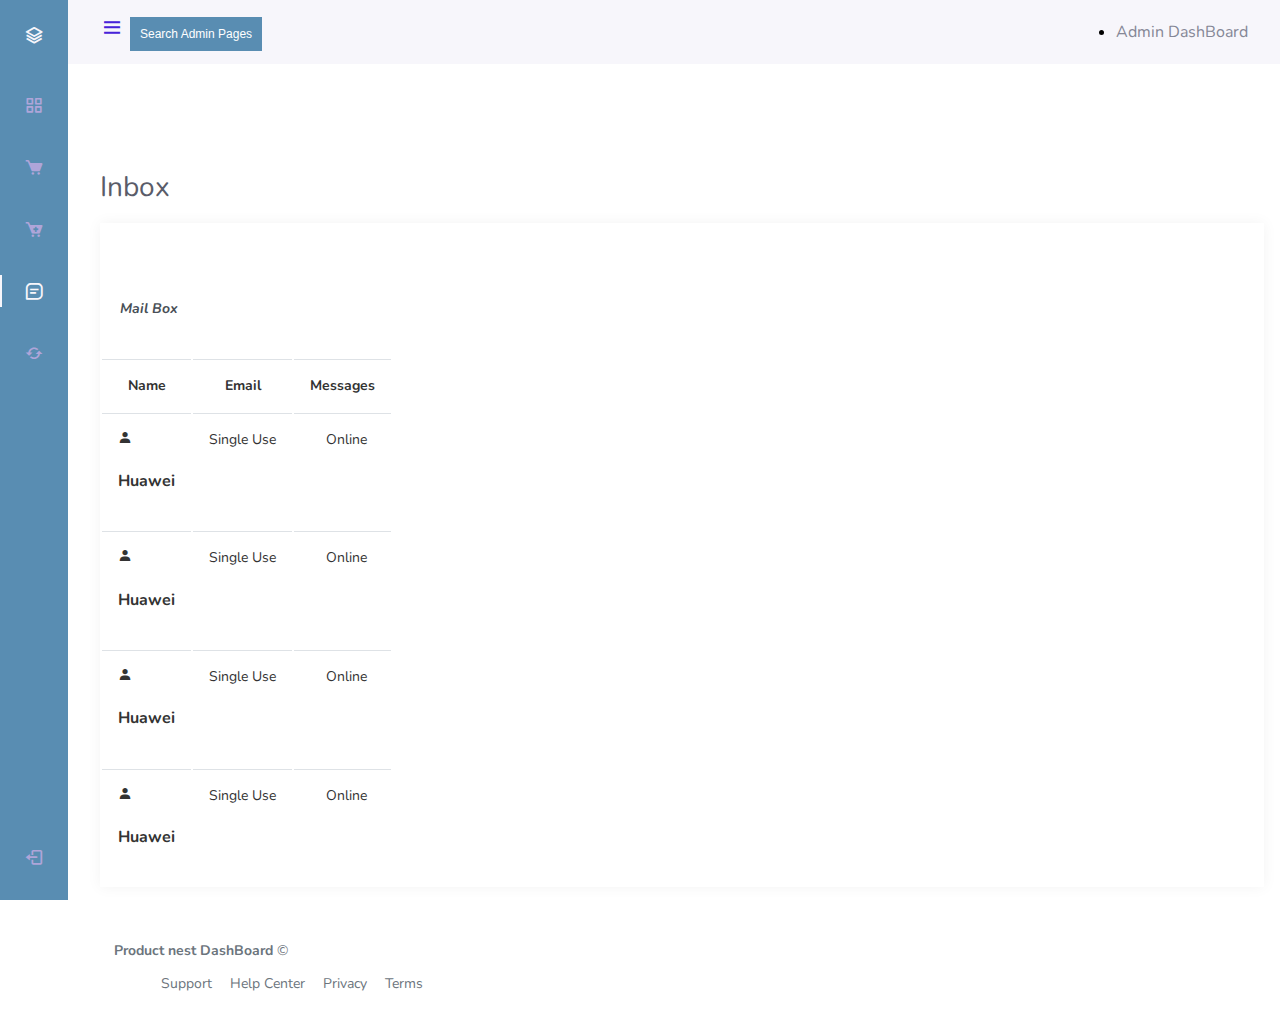
<file: dashboard/mailbox.html>
<!DOCTYPE html>
<html lang="en">
    <head>
        <meta charset="UTF-8">
         <meta name="viewport" content="width=device-width, initial-scale=1, shrink-to-fit=no">
        <!-- ===== BOX ICONS ===== -->
        <link href='https://cdn.jsdelivr.net/npm/boxicons@2.0.5/css/boxicons.min.css' rel='stylesheet'>
        <!-- ===== CSS ===== -->
        <link rel="stylesheet" href="assets/css/styles.css">
    <!-- Bootstrap CSS -->
    <link rel="stylesheet" href="https://stackpath.bootstrapcdn.com/bootstrap/4.1.3/css/bootstrap.min.css" integrity="sha384-MCw98/SFnGE8fJT3GXwEOngsV7Zt27NXFoaoApmYm81iuXoPkFOJwJ8ERdknLPMO" crossorigin="anonymous">
    <link href="https://fonts.googleapis.com/css2?family=Montserrat:wght@700;800;900&display=swap" rel="stylesheet">	
	<link href="https://fonts.googleapis.com/css2?family=Montserrat:wght@400;500;600;700;800&family=Roboto:wght@300;400;500;700;900&display=swap" rel="stylesheet">
<!--fontawesome-->
       <link rel="stylesheet" href="https://use.fontawesome.com/releases/v5.7.2/css/all.css" 
        integrity="sha384-fnmOCqbTlWIlj8LyTjo7mOUStjsKC4pOpQbqyi7RrhN7udi9RwhKkMHpvLbHG9Sr" crossorigin="anonymous">
<link rel="icon" type="image/png" href="Productnest.png"/>
        <title>DashBoard/ Product nest</title>
    </head>
     
			
<body id="body-pd">
        <header class="header" id="header">
    <div class="header__toggle">
<i class='bx bx-menu' id="header-toggle"></i>
				<!-- Topbar Search -->
<div class="dropdown" >
  <button onclick="myFunction()" class="dropbtn">Search Admin Pages</button>
  <div id="myDropdown" class="dropdown-content">
    <input type="text" placeholder="Search.." id="myInput" onkeyup="filterFunction()">
    <a href="index.html"><font size="2">DashBoard</font></a>
    <a href="Product.html"><font size="2">Product</font></a>
    <a href="addproduct.html"><font size="2">Add product</font></a>
	    <a href="mailbox.html"><font size="2">Inbox</font></a>
    <a href="resetpass.html"><font size="2">Change password</font></a>

  </div>
</div>
            </div>
            <!-- Nav Item - User Information -->
            <li>
                <span class="mr-2 d-none d-lg-inline text-gray-600 small">Admin DashBoard</span>
              </a>
            </li>

          </ul>
        </nav>
        </header>

        <div class="l-navbar" id="nav-bar">
            <nav class="nav">
                <div>
                    <a href="#" class="nav__logo">
                        <i class='bx bx-layer nav__logo-icon'></i>
                        <span class="nav__logo-name">Product Nest</span>
                    </a>

                    <div class="nav__list">
                        <a href="index.html" class="nav__link">
                        <i class='bx bx-grid-alt nav__icon' ></i>
                            <span class="nav__name">Dashboard</span>
                        </a>

                        <a href="Product.html" class="nav__link">
                            <i class='bx bxs-cart nav__icon' ></i>
                            <span class="nav__name">Product</span>
                        </a>
                        
                        <a href="addproduct.html" class="nav__link">
                            
							<i class='bx bxs-cart-add nav__icon'></i>
                            <span class="nav__name">Add Product</span>
                        </a>

                        <a href="mailbox.html" class="nav__link active">
                            <i class='bx bx-message-square-detail nav__icon' ></i>
                            <span class="nav__name">Inbox</span>
                        </a>

                        <a href="resetpass.html" class="nav__link">
                           <i class='bx bx-refresh nav__icon'></i>
                            <span class="nav__name">Change Password</span>
                        </a>
                    </div>
                </div>

                <a href="#" class="nav__link">
                    <i class='bx bx-log-out nav__icon' ></i>
                    <span class="nav__name">Log Out</span>
                </a>
            </nav>
        </div>
          <br><br><br><br>

<!-- Begin Page Content -->
<div class="container-fluid">

  <!-- Page Heading -->
  <div class="d-sm-flex align-items-center justify-content-between mb-4">
    <h1 class="h3 mb-0 text-gray-800">Inbox</h1>
  </div>
  <!-- Content Row -->
<div class="card">
                            <div class="card-body">
                                <!-- title -->
                                <div class="d-md-flex align-items-center">
                                    <div>
                                        <h4 class="card-title"><i class="fas fa-comments fa-2x text-gray-300">&nbsp<h4>Mail Box</h4></i>
                                    </div>
                                </div>
                                <!-- title -->
                            </div>
                            <div class="table-responsive">
                                <table class="table v-middle">
                                    <thead>
                                        <tr class="bg-light">
                                            <th class="border-top-0">Name</th>
                                            <th class="border-top-0">Email</th>
                                            <th class="border-top-0">Messages</th>
                                        </tr>
                                    </thead>
                                    <tbody>
                                        <tr>
                                            <td>
                                                <div class="d-flex align-items-center">
                                                    <div class="m-r-10"><i class='bx bxs-user'></i></div>
                                                    <div class="">
                                                        <h4 class="m-b-0 font-16">Huawei</h4>
                                                    </div>
                                                </div>
                                            </td>
                                            <td>Single Use</td>
                                            <td><span class="dot">
											<i class="bg-success"></i>
											Online
										</span></td>
                                        </tr>
										<tr>
                                            <td>
                                                <div class="d-flex align-items-center">
                                                    <div class="m-r-10"><i class='bx bxs-user'></i></div>
                                                    <div class="">
                                                        <h4 class="m-b-0 font-16">Huawei</h4>
                                                    </div>
                                                </div>
                                            </td>
                                            <td>Single Use</td>
                                            <td><span class="dot">
											<i class="bg-success"></i>
											Online
										</span></td>
                                        </tr>
										<tr>
                                            <td>
                                                <div class="d-flex align-items-center">
                                                    <div class="m-r-10"><i class='bx bxs-user'></i></div>
                                                    <div class="">
                                                        <h4 class="m-b-0 font-16">Huawei</h4>
                                                    </div>
                                                </div>
                                            </td>
                                            <td>Single Use</td>
                                            <td><span class="dot">
											<i class="bg-success"></i>
											Online
										</span></td>
                                        </tr>
										<tr>
                                            <td>
                                                <div class="d-flex align-items-center">
                                                    <div class="m-r-10"><i class='bx bxs-user'></i></div>
                                                    <div class="">
                                                        <h4 class="m-b-0 font-16">Huawei</h4>
                                                    </div>
                                                </div>
                                            </td>
                                            <td>Single Use</td>
                                            <td><span class="dot">
											<i class="bg-success"></i>
											Online
										</span></td>
                                        </tr>
                                    </tbody>
                                </table>
                            </div>
                        </div>
                    </div>

			
			
        
			
			<!-- Footer-->
			
			 <footer class="footer">
				<div class="container-fluid">
					<div class="row text-muted">
						<div class="col-6 text-left">
							<p class="mb-0">
								<a href="index.html" class="text-muted"><strong>Product nest DashBoard </strong></a> &copy
							</p>
						</div>
						<div class="col-6 text-right">
							<ul class="list-inline">
								<li class="footer-item">
									<a class="text-muted" href="#">Support</a>
								</li>
								<li class="footer-item">
									<a class="text-muted" href="#">Help Center</a>
								</li>
								<li class="footer-item">
									<a class="text-muted" href="#">Privacy</a>
								</li>
								<li class="footer-item">
									<a class="text-muted" href="#">Terms</a>
								</li>
							</ul>
						</div>
					</div>
			</footer>

       

  

     <script>
/* When the user clicks on the button,
toggle between hiding and showing the dropdown content */
function myFunction() {
  document.getElementById("myDropdown").classList.toggle("show");
}

function filterFunction() {
  var input, filter, ul, li, a, i;
  input = document.getElementById("myInput");
  filter = input.value.toUpperCase();
  div = document.getElementById("myDropdown");
  a = div.getElementsByTagName("a");
  for (i = 0; i < a.length; i++) {
    txtValue = a[i].textContent || a[i].innerText;
    if (txtValue.toUpperCase().indexOf(filter) > -1) {
      a[i].style.display = "";
    } else {
      a[i].style.display = "none";
    }
  }
}
</script>
        <!--===== MAIN JS =====-->
        <script src="assets/js/main.js"></script>
		 
    </body>
</html>
</file>
<file: dashboard/assets/css/styles.css>
/*===== GOOGLE FONTS =====*/
@import url("https://fonts.googleapis.com/css2?family=Nunito:wght@400;600;700&display=swap");

/*===== VARIABLES CSS =====*/
:root{
  --header-height: 3rem;
  --nav-width: 68px;

  /*===== Colors =====*/
  --first-color: #4723D9;
  --first-color-light: #AFA5D9;
  --white-color: #F7F6FB;
  
  /*===== Font and typography =====*/
  --body-font: 'Nunito', sans-serif;
  --normal-font-size: 1rem;
  
  /*===== z index =====*/
  --z-fixed: 100;
}

/*===== BASE =====*/
*,::before,::after{
  box-sizing: border-box;
}

body{
  position: relative;
  margin: var(--header-height) 0 0 0;
  padding: 0 1rem;
  font-family: var(--body-font);
  font-size: var(--normal-font-size);
  transition: .5s;
}

a{
  text-decoration: none;
}

/*===== HEADER =====*/
.header{
  width: 100%;
  height: var(--header-height);
  position: fixed;
  top: 0;
  left: 0;
  display: flex;
  align-items: center;
  justify-content: space-between;
  padding: 0 1rem;
  background-color: var(--white-color);
  z-index: var(--z-fixed);
  transition: .5s;
}

.header__toggle{
  color: var(--first-color);
  font-size: 1.5rem;
  cursor: pointer;
}


/*===== NAV =====*/
.l-navbar{
  position: fixed;
  top: 0;
  left: -30%;
  width: var(--nav-width);
  height: 100vh;
  background-color: #598DB2;
  padding: .5rem 1rem 0 0;
  transition: .5s;
  z-index: var(--z-fixed);
}

.nav{
  height: 100%;
  display: flex;
  flex-direction: column;
  justify-content: space-between;
  overflow: hidden;
}

.nav__logo, .nav__link{
  display: grid;
  grid-template-columns: max-content max-content;
  align-items: center;
  column-gap: 1rem;
  padding: .5rem 0 .5rem 1.5rem;
}

.nav__logo{
  margin-bottom: 2rem;
}

.nav__logo-icon{
  font-size: 1.25rem;
  color: var(--white-color);
}

.nav__logo-name{
  color: var(--white-color);
  font-weight: 700;
}

.nav__link{
  position: relative;
  color: var(--first-color-light);
  margin-bottom: 1.5rem;
  transition: .3s;
}

.nav__link:hover{
  color: var(--white-color);
}

.nav__icon{
  font-size: 1.25rem;
}

/*Show navbar movil*/
.show{
  left: 0;
}

/*Add padding body movil*/
.body-pd{
  padding-left: calc(var(--nav-width) + 1rem);
}

/*Active links*/
.active{
  color: var(--white-color);
}

.active::before{
  content: '';
  position: absolute;
  left: 0;
  width: 2px;
  height: 32px;
  background-color: var(--white-color);
}

/* ===== MEDIA QUERIES=====*/
@media screen and (min-width: 768px){
  body{
    margin: calc(var(--header-height) + 1rem) 0 0 0;
    padding-left: calc(var(--nav-width) + 2rem);
  }

  .header{
    height: calc(var(--header-height) + 1rem);
    padding: 0 2rem 0 calc(var(--nav-width) + 2rem);
  }

  .l-navbar{
    left: 0;
    padding: 1rem 1rem 0 0;
  }
  
  /*Show navbar desktop*/
  .show{
    width: calc(var(--nav-width) + 156px);
  }

  /*Add padding body desktop*/
  .body-pd{
    padding-left: calc(var(--nav-width) + 188px);
  }
}


/*---------------------------------
  main-content
----------------------*/



/*---------------------------------
cross-bar animation
----------------------*/


.nav-icon1{
  z-index: 999;
  position:relative;
  display: block;
  width:23px;
  margin:0px 30px 0px 25px;
   cursor:pointer;
  height: 25px;
}


.nav-icon1 span{
  position:absolute;
  top:0;
  width:100%;
  height:3px;
  cursor:pointer;
  background-color:#5d5d5d;
  left:0;
  transform:rotate(0deg);
  transition:.30s ease-in-out;
}

.nav-icon1:hover span:nth-of-type(1){
  top:-3px
}

.nav-icon1:hover span:nth-of-type(3){
  top:19px;
}

.nav-icon1 span:nth-of-type(1){
   top:0;
}

.nav-icon1 span:nth-of-type(2){
   top:8px;
}

.nav-icon1 span:nth-of-type(3){
   top:16px;
}

.nav-icon1.open span:nth-of-type(1){
   top:8px;
   transform:rotate(135deg);
}

.nav-icon1.open span:nth-of-type(2){
   top:8px;
   opacity:0;
   left:-30px;
}

.nav-icon1.open span:nth-of-type(3){
   top:8px;
   transform:rotate(-135deg);
}


/*---------------------------------
cross-bar animation
----------------------*/



/*---------------------------------
header navbar design
----------------------*/
.my-navbar{
  padding:0px;
}

.text-gray-600 {
    color: #858796!important;
}
.nav-link .img-profile {
    height:40px;
    width:40px;
}

.navbar-nav > li > a >i{
    font-size: 18px;
    color:#b3b3b3;
	margin:8px 0px 0px 0px;
	padding:0px;
}

.badge-counter {
    position: absolute;
    transform:scale(.7);
    transform-origin: top right;
    right:6px;
	margin-top:4px;
}


.dropdown, .dropleft, .dropright, .dropup {
    position: relative;
}

.nav-flag, .nav-icon {
    padding: .1rem .8rem;
    display: block;
    font-size: 1.5rem;
    color: #6c757d;
    transition: background .1s ease-in-out,color .1s ease-in-out;
    line-height: 1.4;
}


.navbar-expand .navbar-nav .dropdown-menu {
    position: absolute;
}
.navbar-nav .dropdown-menu {
    box-shadow: 0 0.1rem 0.2rem rgba(0,0,0,.05);
}
.navbar-nav .dropdown-menu {
    position: static;
    float: none;
}
.dropdown-menu-lg {
    min-width: 20rem;
}


.position-relative {
    position: relative!important;
}

.nav-item .indicator {
    background: #3b7ddd;
    box-shadow: 0 0.1rem 0.2rem rgba(0,0,0,.05);
    border-radius: 50%;
    display: block;
    height: 18px;
    width: 18px;
    padding: 1px;
    position: absolute;
    top: 0;
    right: -8px;
    text-align: center;
    transition: top .1s ease-out;
    font-size: .675rem;
    color: #fff;
}

/*---------------------------------
 header navbar design
----------------------*/



/*---------------------------------
main-top card
----------------------*/

.card {
    margin-bottom: 24px;
	border:none;
    box-shadow: 0 0 0.875rem 0 rgba(33,37,41,.05);
}

.card-body {
    flex: 1 1 auto;
    min-height: 1px;
    padding: 1.25rem;
}
.card-title {
    font-size: .875rem;
    color: #495057;
}

.card-body h1{
font-size: 1.75rem;
font-weight: 400;
    line-height: 1.2;
    color: #000;
}


.text-gray-800 {
    color: #5a5c69!important;
	font-size: 1.75rem;
	font-weight: 400;
    line-height: 1.2;
}
.shadow-sm {
    box-shadow: 0 .125rem .25rem 0 rgba(58,59,69,.2)!important;
}


.btn-sm {
    padding: .25rem .5rem;
    font-size: .875rem;
    line-height: 1.5;
    border-radius: .2rem;
}


.font-16 {
    font-size: 16px;
}



/*---------------------------------
main-top card
----------------------*/




/*---------------------------------
main-table
----------------------*/


 .m-r-10 {
    margin-right: 10px;
}
.btn-circle {
    border-radius: 100%;
    width: 40px;
    height: 40px;
    padding: 10px;
}

.btn-info {
    color: #fff;
    background-color: #2962FF;
    border-color: #2962FF;
}

.btn-orange {
    color: #212529;
    background-color: #fb8c00;
    border-color: #fb8c00;
}

.btn-success {
    color: #fff;
    background-color: #36bea6;
    border-color: #36bea6;
}
.btn-purple {
    color: #fff;
    background-color: #7460ee;
    border-color: #7460ee;
}

.card .card-title {
    position: relative;
    font-weight: 600;
    margin-bottom: 10px;
}


.card .card-subtitle {
    font-weight: 300;
    margin-bottom: 10px;
    color: #a1aab2;
	  margin-top: -0.375rem;
}


.table td, .table th {
    padding: 1rem;
	font-size:14px;
	color:#333;
    vertical-align: top;
    border-top: 1px solid #dee2e6;
}

.table h5{
      font-size: 16px;
	  font-weight:600;
	  color:#585858;
}



/*---------------------------------
main-table
----------------------*/




/*---------------------------------
 footer
----------------------*/

footer.footer {
    padding: 1rem .875rem;
    direction: ltr;
    background: #fff;
}

footer.footer ul {
    margin:0px;
	list-style:none;
}

.footer ul  li{
 display:inline-block;
 margin:0px 7px;
}

.text-muted {
    color: #6c757d!important;
	font-size:14px;
}
 

/*---------------------------------
footer
----------------------*/
/*---------------------------------
Review
----------------------*/

.review h3 {
  font-size: 20px;
}

.review p {
  line-height: 1.8;
  font-style: italic;
  color: #333333;
}

.review .stars span {
  color: #FF8803;
}

.review .stars .muted {
  color: #ccc;
}

.review .review-user img {
  width: 70px;
  margin: 0 auto;
}
/*---------------------------------
dot
----------------------*/
.dot i {
	display: inline-block;
	width: .385rem;
	height: .385rem;
	margin-right: .385rem;
	vertical-align: middle;
	border-radius: 50%;
}
/*---------------------------------
dropbtn
----------------------*/
.dropbtn {
  background-color: #598DB2;
  color: white;
  padding: 10px;
  font-size: 12px;
  border: none;
  cursor: pointer;
}

.dropbtn:hover, .dropbtn:focus {
  background-color: black;
}

#myInput {
  background-image: url('searchicon.png');
  background-position: 14px 12px;
  background-repeat: no-repeat;
  font-size: 16px;
  padding: 14px 20px 12px 45px;
  border: none;
  border-bottom: 1px solid #ddd;
}



.dropdown {
  position: relative;
  display: inline-block;
}

.dropdown-content {
  display: none;
  position: absolute;
  background-color: #f6f6f6;
  min-width: 230px;
  overflow: auto;
  border: 1px solid #ddd;
  z-index: 1;
}

.dropdown-content a {
  color: black;
  padding: 12px 16px;
  text-decoration: none;
  display: block;
}

.dropdown a:hover {background-color: #ddd;}

.show {display: block;}
</file>
